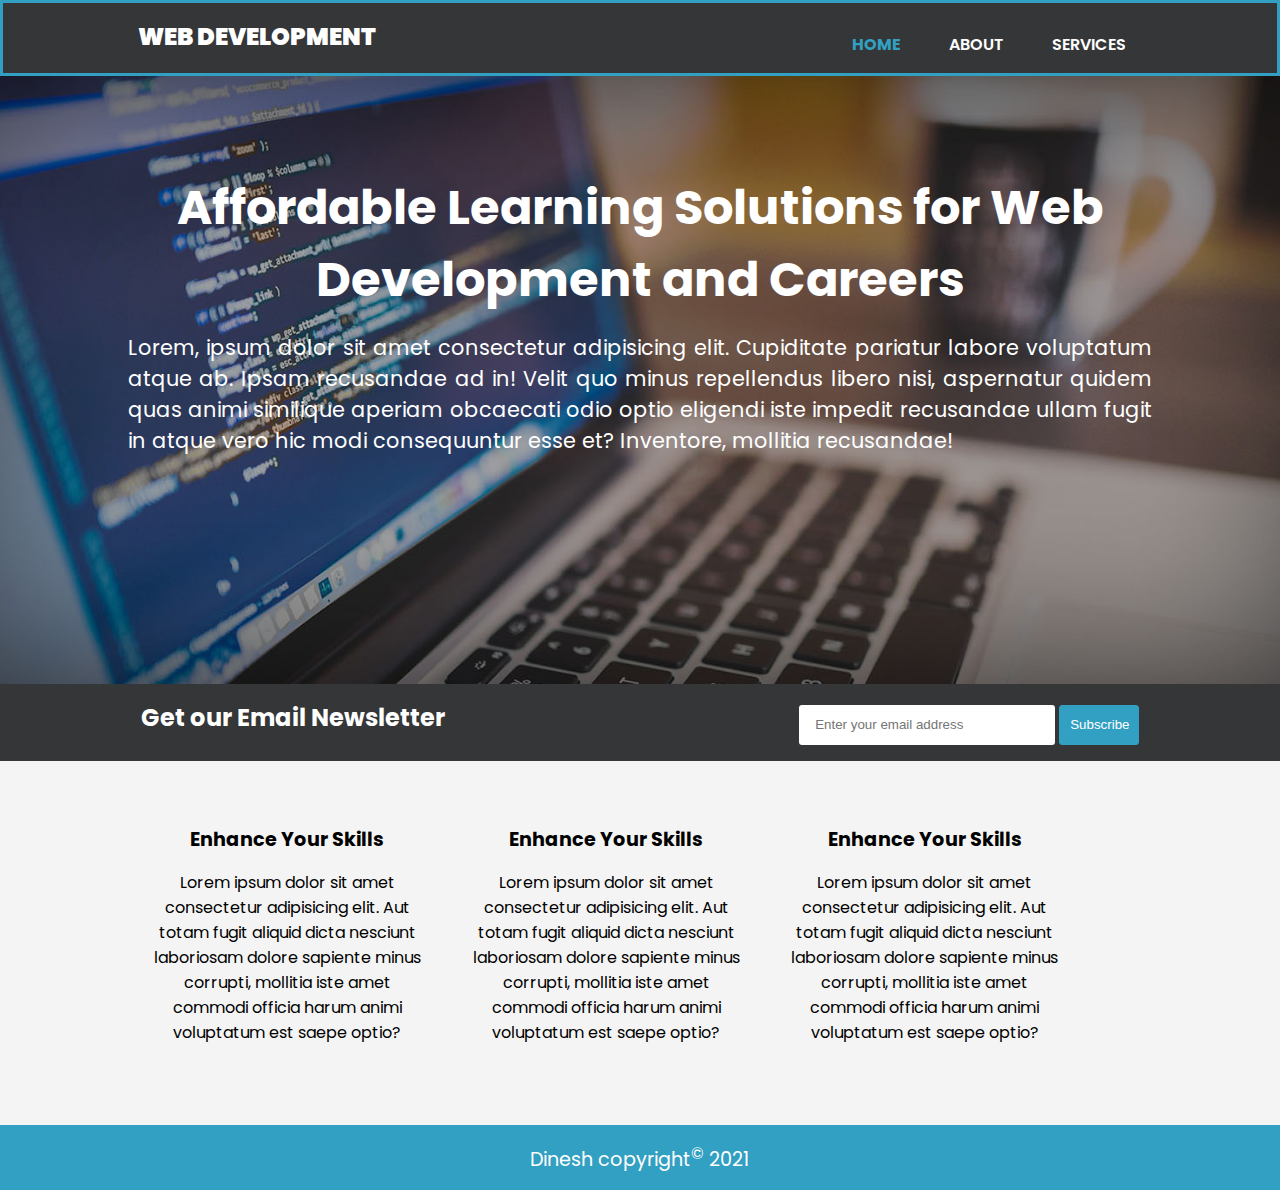
<file: index.html>
<!DOCTYPE html>
<html lang="en">
  <head>
    <meta charset="UTF-8" />
    <meta http-equiv="X-UA-Compatible" content="IE=edge" />
    <meta name="viewport" content="width=device-width, initial-scale=1.0" />
    <title>Subscribe - Email Newsletter</title>
    <link rel="stylesheet" href="./styles/style.css" type="text/css" />
    <link
      rel="stylesheet"
      href="https://cdnjs.cloudflare.com/ajax/libs/font-awesome/5.15.3/css/all.min.css"
      integrity="sha512-iBBXm8fW90+nuLcSKlbmrPcLa0OT92xO1BIsZ+ywDWZCvqsWgccV3gFoRBv0z+8dLJgyAHIhR35VZc2oM/gI1w=="
      crossorigin="anonymous"
      referrerpolicy="no-referrer"
    />
  </head>
  <body>
    <nav>
      <div class="container">
        <div class="branding">
          <a href="#"
            ><i class="fas fa-rocket"></i><span>Web Development</span></a
          >
        </div>
        <ul>
          <li><a href="#" class="active">Home</a></li>
          <li><a href="./about.html">About</a></li>
          <li><a href="./services.html">Services</a></li>
        </ul>
      </div>
    </nav>
    <header>
      <div class="container">
        <h1>Affordable Learning Solutions for Web Development and Careers</h1>
        <p>
          Lorem, ipsum dolor sit amet consectetur adipisicing elit. Cupiditate
          pariatur labore voluptatum atque ab. Ipsam recusandae ad in! Velit quo
          minus repellendus libero nisi, aspernatur quidem quas animi similique
          aperiam obcaecati odio optio eligendi iste impedit recusandae ullam
          fugit in atque vero hic modi consequuntur esse et? Inventore, mollitia
          recusandae!
        </p>
      </div>
    </header>
    <section class="newsletter">
      <div class="container">
        <h2>Get our Email Newsletter</h2>
        <form action="#">
          <input
            type="email"
            name="email"
            id="email"
            placeholder="Enter your email address"
          />
          <button type="submit" class="btn">Subscribe</button>
        </form>
      </div>
    </section>
    <section class="cards">
      <div class="container">
        <div class="card">
          <i class="fa fa-signal fa-5x"></i>
          <h3>Enhance Your Skills</h3>
          <p>
            Lorem ipsum dolor sit amet consectetur adipisicing elit. Aut totam
            fugit aliquid dicta nesciunt laboriosam dolore sapiente minus
            corrupti, mollitia iste amet commodi officia harum animi voluptatum
            est saepe optio?
          </p>
        </div>
        <div class="card">
          <i class="fa fa-signal fa-5x"></i>
          <h3>Enhance Your Skills</h3>
          <p>
            Lorem ipsum dolor sit amet consectetur adipisicing elit. Aut totam
            fugit aliquid dicta nesciunt laboriosam dolore sapiente minus
            corrupti, mollitia iste amet commodi officia harum animi voluptatum
            est saepe optio?
          </p>
        </div>
        <div class="card">
          <i class="fa fa-signal fa-5x"></i>
          <h3>Enhance Your Skills</h3>
          <p>
            Lorem ipsum dolor sit amet consectetur adipisicing elit. Aut totam
            fugit aliquid dicta nesciunt laboriosam dolore sapiente minus
            corrupti, mollitia iste amet commodi officia harum animi voluptatum
            est saepe optio?
          </p>
        </div>
      </div>
    </section>
    <footer>
      <p>Dinesh copyright<sup>&copy;</sup> 2021</p>
    </footer>
  </body>
</html>
</file>
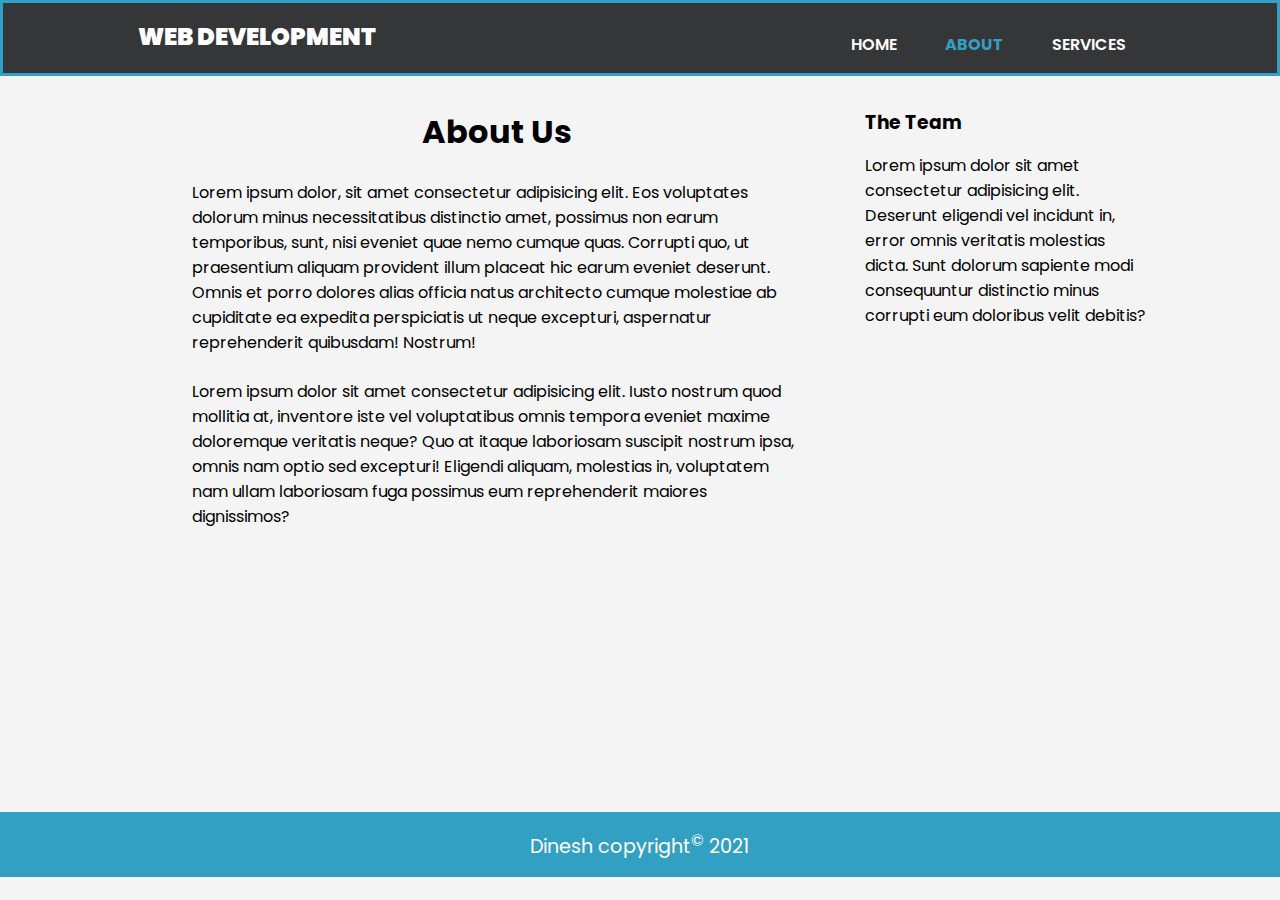
<file: about.html>
<!DOCTYPE html>
<html lang="en">
  <head>
    <meta charset="UTF-8" />
    <meta http-equiv="X-UA-Compatible" content="IE=edge" />
    <meta name="viewport" content="width=device-width, initial-scale=1.0" />
    <title>About - Email Newsletter</title>
    <link rel="stylesheet" href="./styles/style.css" type="text/css" />
    <link
      rel="stylesheet"
      href="https://cdnjs.cloudflare.com/ajax/libs/font-awesome/5.15.3/css/all.min.css"
      integrity="sha512-iBBXm8fW90+nuLcSKlbmrPcLa0OT92xO1BIsZ+ywDWZCvqsWgccV3gFoRBv0z+8dLJgyAHIhR35VZc2oM/gI1w=="
      crossorigin="anonymous"
      referrerpolicy="no-referrer"
    />
  </head>
  <body>
    <nav>
      <div class="container">
        <div class="branding">
          <a href="#"
            ><i class="fas fa-rocket"></i><span>Web Development</span></a
          >
        </div>
        <ul>
          <li><a href="./index.html">Home</a></li>
          <li><a href="#" class="active">About</a></li>
          <li><a href="./services.html">Services</a></li>
        </ul>
      </div>
    </nav>
    <main>
      <div class="container">
        <article class="col">
          <h1>About Us</h1>
          <p>
            Lorem ipsum dolor, sit amet consectetur adipisicing elit. Eos
            voluptates dolorum minus necessitatibus distinctio amet, possimus
            non earum temporibus, sunt, nisi eveniet quae nemo cumque quas.
            Corrupti quo, ut praesentium aliquam provident illum placeat hic
            earum eveniet deserunt. Omnis et porro dolores alias officia natus
            architecto cumque molestiae ab cupiditate ea expedita perspiciatis
            ut neque excepturi, aspernatur reprehenderit quibusdam! Nostrum!
          </p>

          <p>
            Lorem ipsum dolor sit amet consectetur adipisicing elit. Iusto
            nostrum quod mollitia at, inventore iste vel voluptatibus omnis
            tempora eveniet maxime doloremque veritatis neque? Quo at itaque
            laboriosam suscipit nostrum ipsa, omnis nam optio sed excepturi!
            Eligendi aliquam, molestias in, voluptatem nam ullam laboriosam fuga
            possimus eum reprehenderit maiores dignissimos?
          </p>
        </article>
        <aside>
          <div>
            <h3><i class="fa fa-users"></i> The Team</h3>
            <p>
              Lorem ipsum dolor sit amet consectetur adipisicing elit. Deserunt
              eligendi vel incidunt in, error omnis veritatis molestias dicta.
              Sunt dolorum sapiente modi consequuntur distinctio minus corrupti
              eum doloribus velit debitis?
            </p>
          </div>
        </aside>
      </div>
    </main>
    <footer>
      <p>Dinesh copyright<sup>&copy;</sup> 2021</p>
    </footer>
  </body>
</html>
</file>
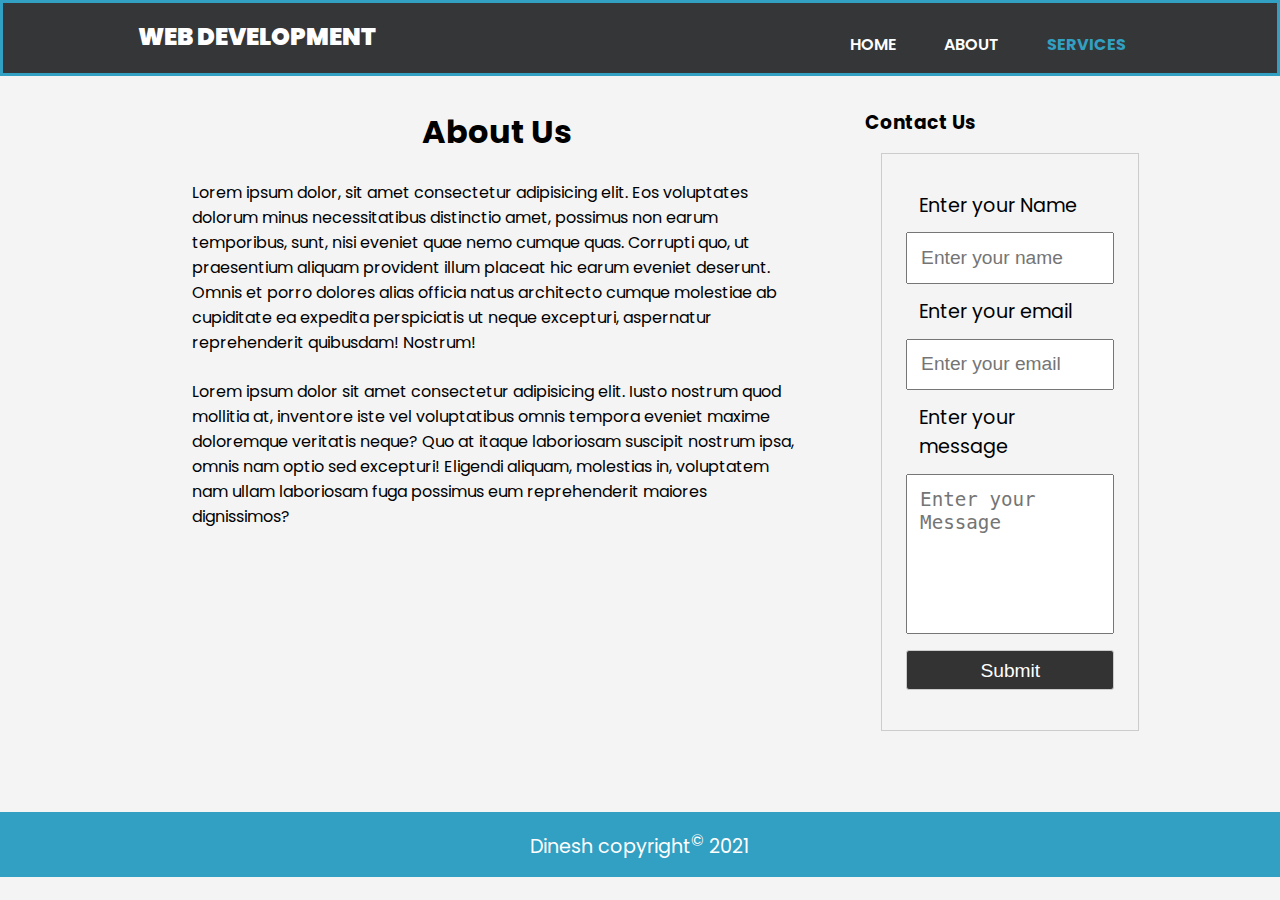
<file: services.html>
<!DOCTYPE html>
<html lang="en">
  <head>
    <meta charset="UTF-8" />
    <meta http-equiv="X-UA-Compatible" content="IE=edge" />
    <meta name="viewport" content="width=device-width, initial-scale=1.0" />
    <title>About - Email Newsletter</title>
    <link rel="stylesheet" href="./styles/style.css" type="text/css" />
    <link
      rel="stylesheet"
      href="https://cdnjs.cloudflare.com/ajax/libs/font-awesome/5.15.3/css/all.min.css"
      integrity="sha512-iBBXm8fW90+nuLcSKlbmrPcLa0OT92xO1BIsZ+ywDWZCvqsWgccV3gFoRBv0z+8dLJgyAHIhR35VZc2oM/gI1w=="
      crossorigin="anonymous"
      referrerpolicy="no-referrer"
    />
  </head>
  <body>
    <nav>
      <div class="container">
        <div class="branding">
          <a href="#"
            ><i class="fas fa-rocket"></i><span>Web Development</span></a
          >
        </div>
        <ul>
          <li><a href="./index.html">Home</a></li>
          <li><a href="./about.html" ">About</a></li>
          <li><a href="#" class="active">Services</a></li>
        </ul>
      </div>
    </nav>
    <main class = "services">
      <div class="container">
        <article class="col">
          <h1>About Us</h1>
          <p>
            Lorem ipsum dolor, sit amet consectetur adipisicing elit. Eos
            voluptates dolorum minus necessitatibus distinctio amet, possimus
            non earum temporibus, sunt, nisi eveniet quae nemo cumque quas.
            Corrupti quo, ut praesentium aliquam provident illum placeat hic
            earum eveniet deserunt. Omnis et porro dolores alias officia natus
            architecto cumque molestiae ab cupiditate ea expedita perspiciatis
            ut neque excepturi, aspernatur reprehenderit quibusdam! Nostrum!
          </p>

          <p>
            Lorem ipsum dolor sit amet consectetur adipisicing elit. Iusto
            nostrum quod mollitia at, inventore iste vel voluptatibus omnis
            tempora eveniet maxime doloremque veritatis neque? Quo at itaque
            laboriosam suscipit nostrum ipsa, omnis nam optio sed excepturi!
            Eligendi aliquam, molestias in, voluptatem nam ullam laboriosam fuga
            possimus eum reprehenderit maiores dignissimos?
          </p>
        </article>
        <aside>
          <div>
            <h3>Contact Us</h3>
            <form action="#" class="contact">
              <label for="name">Enter your Name</label>
              <input type="text" id="name" placeholder= "Enter your name">
              <label for="email">Enter your email</label>
              <input type="text" id="email" placeholder= "Enter your email">
              <label for="message">Enter your message</label>
              <textarea id="message" placeholder = "Enter your Message"></textarea>
              <button type="submit" class="btn">Submit</button>
            </form>
          </div>
        </aside>
      </div>
    </main>
    <footer>
      <p>Dinesh copyright<sup>&copy;</sup> 2021</p>
    </footer>
  </body>
</html>
</file>
<file: styles/style.css>
@import url('https://fonts.googleapis.com/css2?family=Poppins:wght@400;500;600;700;800;900&display=swap');

*,
*::after,
*::before {
  margin: 0;
  padding: 0;
  box-sizing: border-box;
}

html {
  font-size: 16px;
}

body {
  font-family: 'Poppins', sans-serif;
  padding: 0;
  margin: 0;
  background-color: #f4f4f4;
}
.container {
  width: 80%;
  margin: auto;
  overflow: hidden;
}

a {
  color: #fff;
  text-decoration: none;
  font-size: 1rem;
}

li {
  list-style: none;
  font-size: 1rem;
  color: #fff;
}

.btn {
  height: 2.5rem;
  /* background: #ccc; */
  border: 1px solid #ccc;
  border-radius: 3px;
  width: 5rem;
  padding: 5px 10px;
  cursor: pointer;
  text-align: center;
}

/*selectors - tag, class,  */
/* Navbar Styling start */
nav {
  background-color: #353637;
  color: #fff;
  padding: 1rem 0;
  min-height: 4.5rem;
  border: 3px solid #32a0c2;
}
nav a {
  text-transform: uppercase;
}

nav li {
  float: left;
  display: inline;
  /* padding: 0 1.5rem 0 1.5rem; */
  padding: 0 1.5rem;
  font-weight: 600;
}

nav .branding {
  float: left;
}

nav .branding a {
  margin: 0;
  font-size: 1.5rem;
  font-weight: 900;
  margin-top: 0.8rem;
}

nav .branding a i {
  margin-right: 0.5rem;
  color: #32a0c2;
}

nav ul {
  float: right;
  margin-top: 0.8rem;
}

nav ul li a.active {
  color: #32a0c2;
  font-weight: 700;
}

nav ul li a:hover {
  color: #32a0c2;
  font-weight: 700;
}

/* Navbar Styling end */

/* Header Styling start */
header {
  margin: 0;
  min-height: 38rem;
  background: url('../images/web-development-banner.jpg') no-repeat center;
  background-size: cover;
  text-align: center;
  color: #fff;
}

header h1 {
  margin-top: 6rem;
  font-size: 3rem;
  margin-bottom: 1rem;
}

header p {
  font-size: 1.3rem;
  line-height: 1.5;
  text-align: justify;
}

/* Header Styling end */

/* newsletter Styling start */
.newsletter {
  padding: 1rem;
  color: #fff;
  background: #353637;
}

.newsletter h2 {
  float: left;
}

.newsletter form {
  float: right;
  margin-top: 0.3rem;
}

.newsletter input[type='email'] {
  padding: 1rem;
  height: 2.5rem;
  width: 16rem;
  border-radius: 3px;
  border: 0;
}

.newsletter input[type='email']:focus {
  outline: none;
}

.newsletter .btn {
  background-color: #32a0c2;
  border-color: #32a0c2;
  color: #fff;
}

/* card Styling start*/
.cards {
  padding: 2rem 0;
  margin: 2rem 0;
}
.cards .container {
  display: flex;
  flex-direction: row;
  text-align: center;
  flex-wrap: wrap;
}

.cards .container .card {
  width: 28%;
  margin: 0 1rem;
  padding: 0 0.5rem;
}

.cards .container .card i {
  color: #32a0c2;
  padding-bottom: 1rem;
}

.cards .container .card h3 {
  font-size: 1.2rem;
  padding-bottom: 1rem;
}

.cards .container .card p {
  padding-bottom: 1rem;
}

/* card Styling end*/

footer {
  padding: 1rem;
  margin-top: 1rem;
  color: #fff;
  background-color: #32a0c2;
  text-align: center;
  font-size: 1.2rem;
}

/* About us CSS */

main .container {
  display: flex;
  min-height: 80vh;
}
main h1 {
  text-align: center;
  margin-bottom: 1rem;
}

main .container article {
  width: 70%;
  margin: 1rem 2rem;
  padding: 1rem 2rem;
}

main .container article p {
  margin: 1.5rem auto;
}

main .container aside {
  width: 30%;
  margin: 1rem 0 1rem 0;
  padding: 1rem 0;
}

main .container aside h3 {
  margin-bottom: 1rem;
}

.services .container .article {
  width: 60%;
}

.services .container .aside {
  width: 40%;
}

.services form {
  margin: 1rem;
  padding: 1.5rem;
  width: 90%;
  min-height: 25rem;
  border: 1px solid #ccc;
  display: flex;
  flex-direction: column;
}

.services form label,
.services form input,
.services form textarea,
.services form button {
  display: block;
  width: 100%;
  padding: 0.8rem;
  font-size: 1.2rem;
}

.services form textarea {
  resize: none;
  height: 10rem;
}

.services form button {
  background-color: #333;
  color: #fff;
  margin: 1rem 0;
  padding: 0.6rem 1rem;
}

/* Responsive css */

@media (max-width: 768px) {
  nav .branding,
  nav ul,
  nav ul li {
    float: none;
    text-align: center;
    width: 100%;
  }

  header h1 {
    margin-top: 4rem;
    font-size: 2rem;
  }

  header p {
    font-size: 1.2rem;
  }

  .newsletter h2,
  .newsletter form input,
  .newsletter form button {
    display: block;
    width: 100%;
    float: none;
    text-align: center;
    margin-bottom: 1rem;
  }

  .cards .container .card {
    width: 100%;
  }

  main .container {
    display: flex;
    flex-direction: column;
    min-height: 80vh;
  }

  main .container article,
  main .container aside {
    width: 100%;
    margin: 1rem;
    padding: 1rem;
  }

  main .container aside h3 {
    text-align: center;
  }
}
</file>
